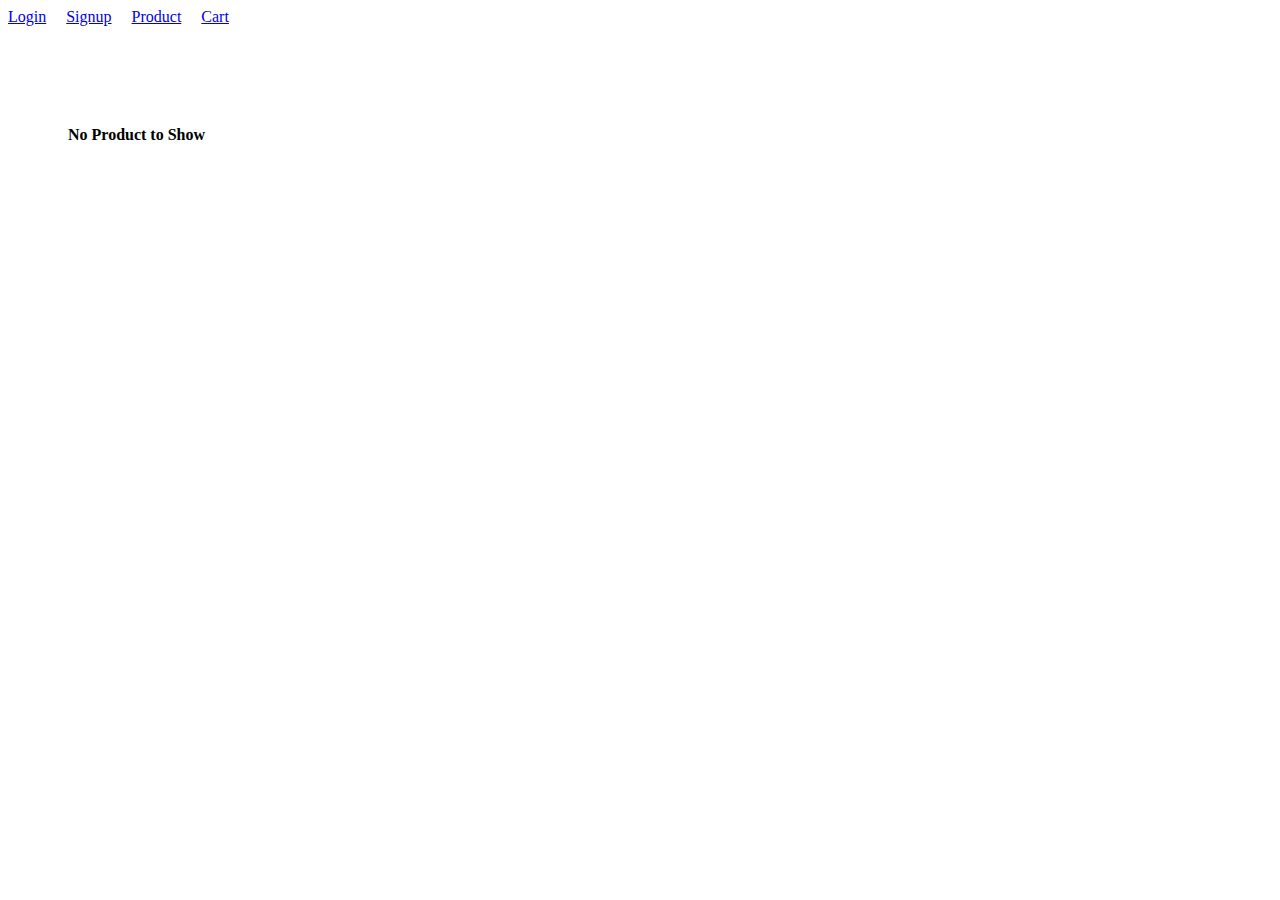
<file: E-ComProject/index.html>
<!DOCTYPE html>
<html lang="en">
  <head>
    <meta charset="UTF-8" />
    <meta name="viewport" content="width=device-width, initial-scale=1.0" />
    <title>Product</title>
    <style>
      #mainDiv {
        display: flex;
        gap: 20px;
      }
      #main {
        margin-top: 100px;
        margin-left: 60px;
        display: flex;
        flex-wrap: wrap;
        gap: 40px;
      }
      #more {
        margin: 100px;
      }
      
    </style>
  </head>
  <body>
    
      <div id="mainDiv">
        <a href="./login.html" id="login">Login</a>
        <a href="./signup.html" id="signup">Signup</a>
        <a href="./product.html" id="product">Product</a>
        <a href="./Cart.html">Cart</a>
        <button onclick="logout()" id="logout">Logout</button>
        
      </div>

      <div id="main"></div>
    
    <button id="more">More</button>
    <script src="./index.js"></script>
  </body>
</html>
</file>
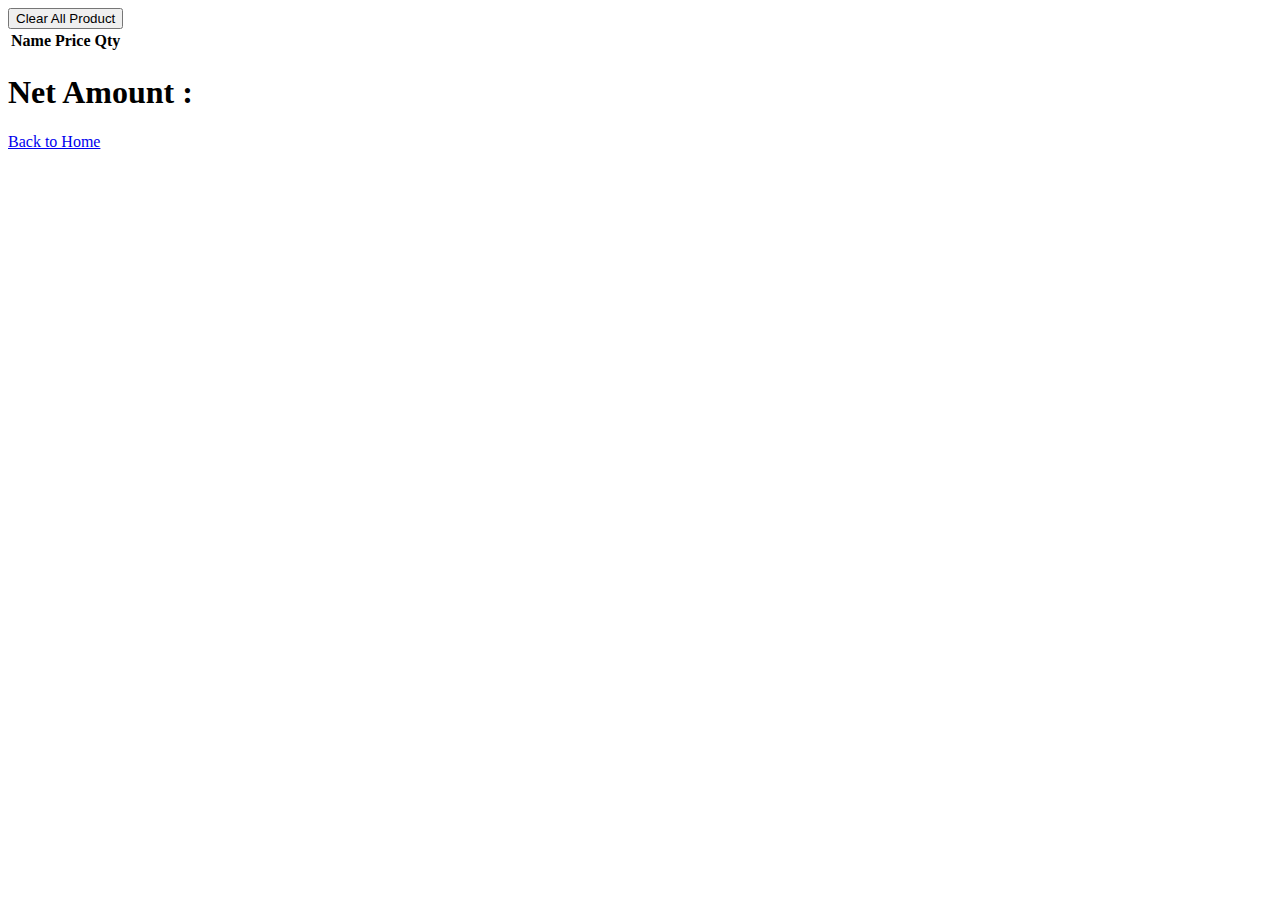
<file: E-ComProject/Cart.html>
<!DOCTYPE html>
<html lang="en">
  <head>
    <meta charset="UTF-8" />
    <meta name="viewport" content="width=device-width, initial-scale=1.0" />
    <title>Cart</title>
  </head>
  <body>
    <button onclick="clearAll()">Clear All Product</button>
    <div id="out">
      <div id="table">
        <table id="main">
          <tr>
            <th>Name</th>
            <th>Price</th>
            <th>Qty</th>
          </tr>
        </table>
        <h1 id="total">Net Amount :</h1>
      </div>
      <a href="./index.html">Back to Home</a>
    </div>
    <script src="./Cart.js"></script>
  </body>
</html>
</file>
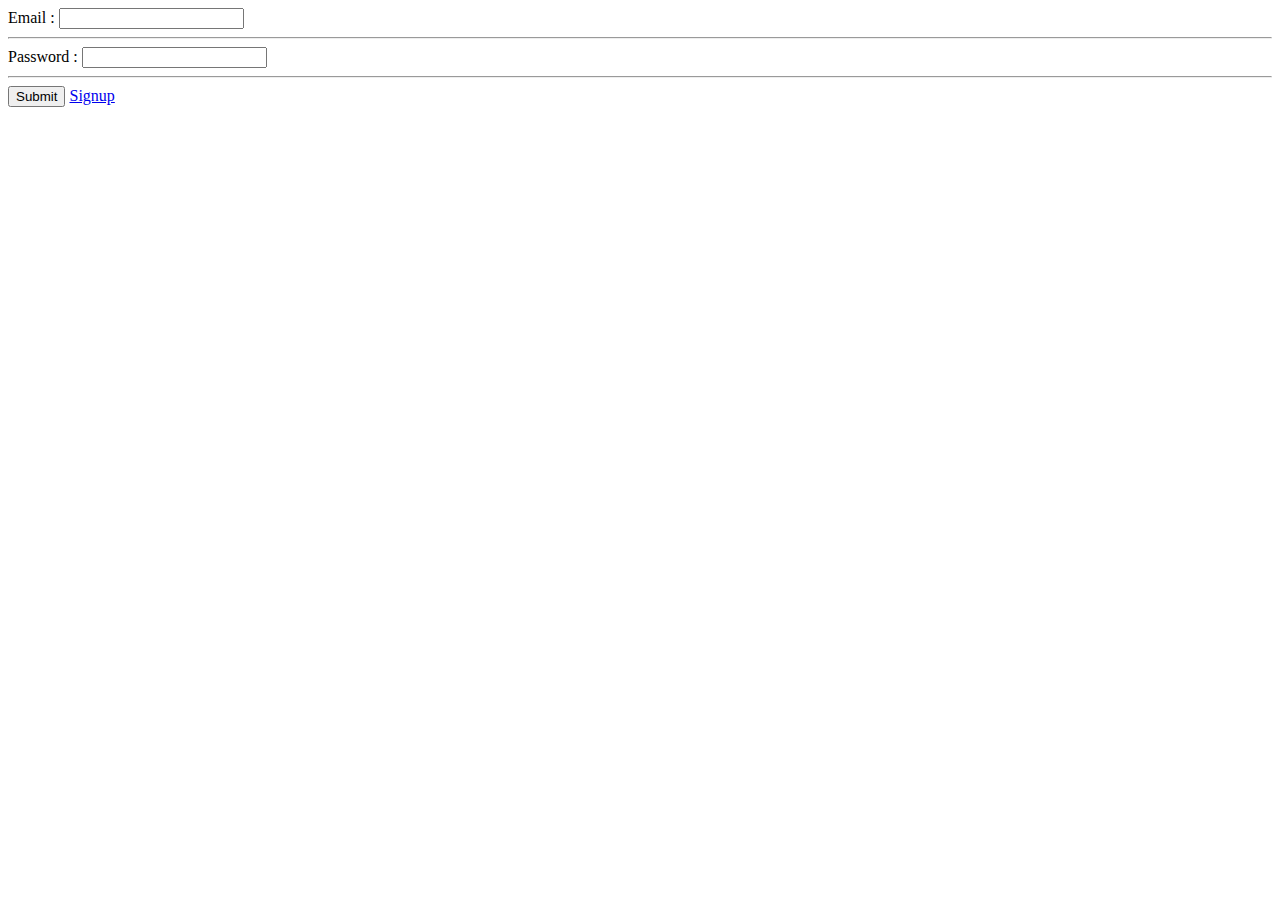
<file: E-ComProject/login.html>
<!DOCTYPE html>
<html lang="en">
<head>
    <meta charset="UTF-8">
    <meta name="viewport" content="width=device-width, initial-scale=1.0">
    <title>Login</title>
</head>
<body>
    Email : <input type="email" id="email"><hr>
    Password : <input type="password" id="password"><hr>
    <input type="submit" id="submit">
    <a href="./signup.html">Signup</a>
    <script src="./script.js"></script>
</body>
</html>
</file>
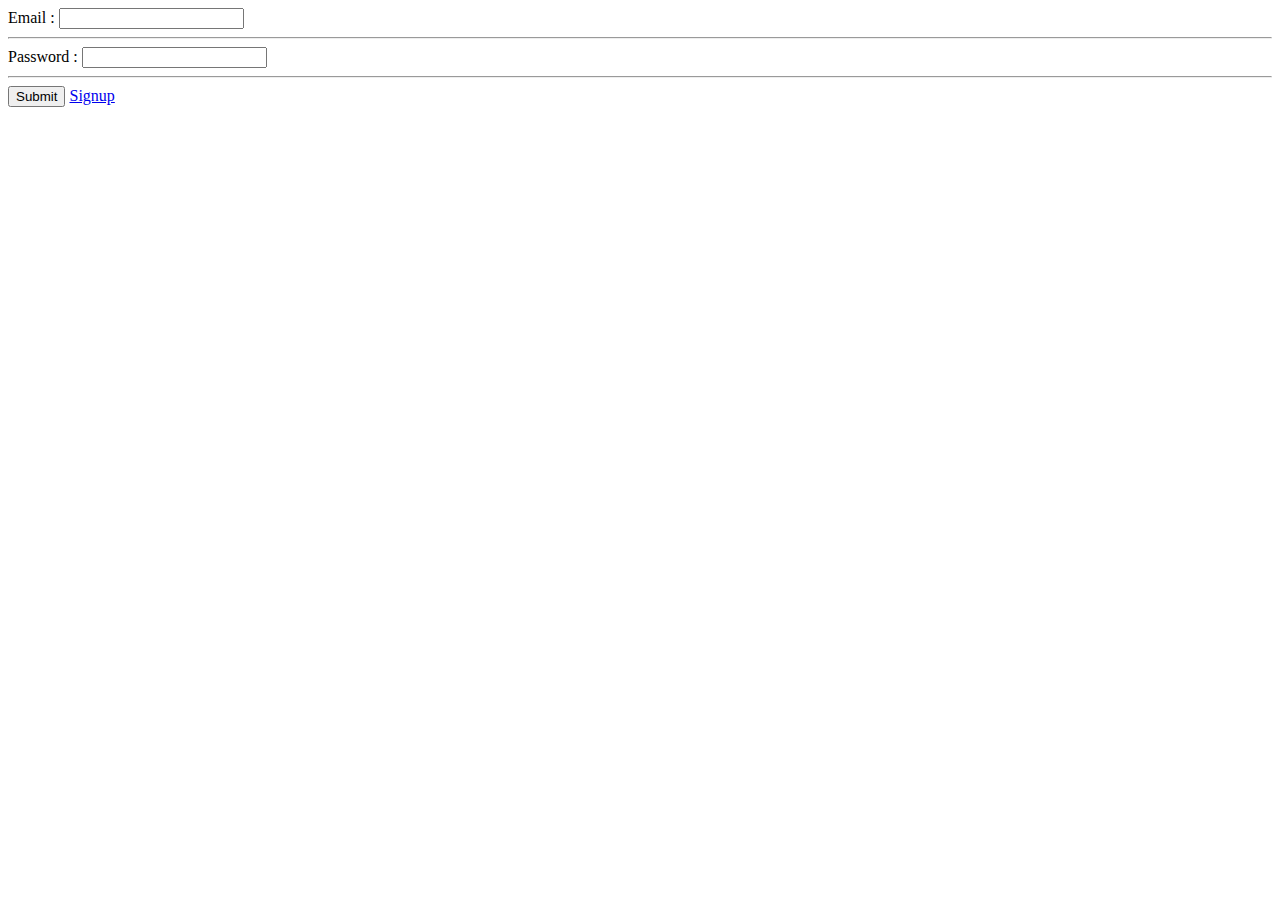
<file: E-ComProject/product.html>
<!DOCTYPE html>
<html lang="en">
<head>
    <meta charset="UTF-8">
    <meta name="viewport" content="width=device-width, initial-scale=1.0">
    <title>Product Page</title>
    <link rel="stylesheet" href="product.css">
</head>
<body>
    <button id="pBox">AddProduct</button>
    <button onclick="removeItem()">Logout</button>
    <a href="./index.html">Back To Home</a>
    <div id="main"></div>
    <script src="./product.js"></script>
</body>
</html>
</file>
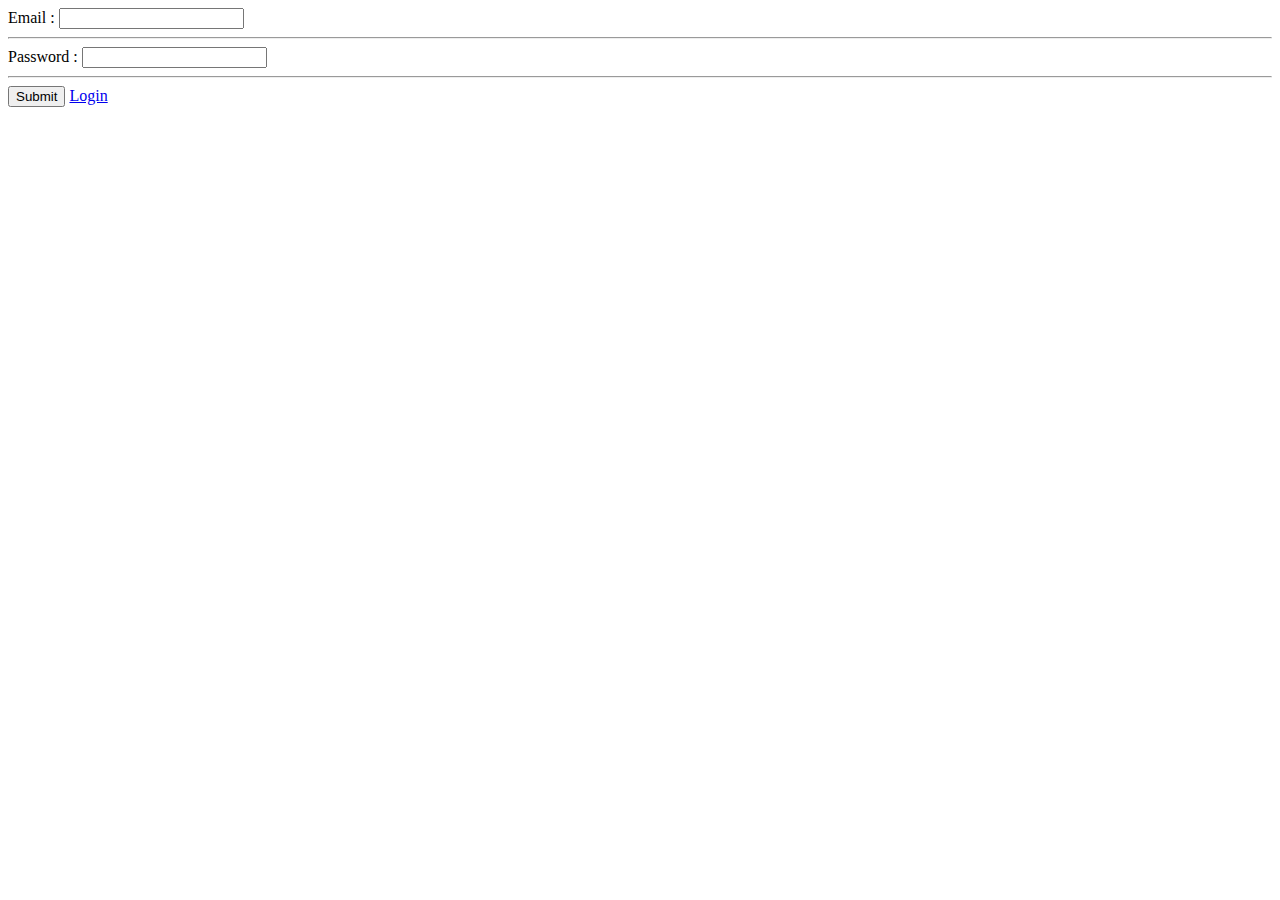
<file: E-ComProject/signup.html>
<!DOCTYPE html>
<html lang="en">
<head>
    <meta charset="UTF-8">
    <meta name="viewport" content="width=device-width, initial-scale=1.0">
    <title>Signup</title>
</head>
<body>
    Email : <input type="email" id="email"><hr>
    Password : <input type="password" id="password"><hr>
    <input type="submit" id="submit">
    <a href="./login.html">Login</a>

    <script src="./signup.js"></script>
</body>
</html>
</file>
<file: E-ComProject/product.css>
#main{
    display: flex;
    align-items: center;
    flex-direction: column;
    gap: 20px;
    flex-wrap: wrap;
}

.div{
    display: flex;
    gap: 20px;
    justify-content: space-around;
}
</file>
